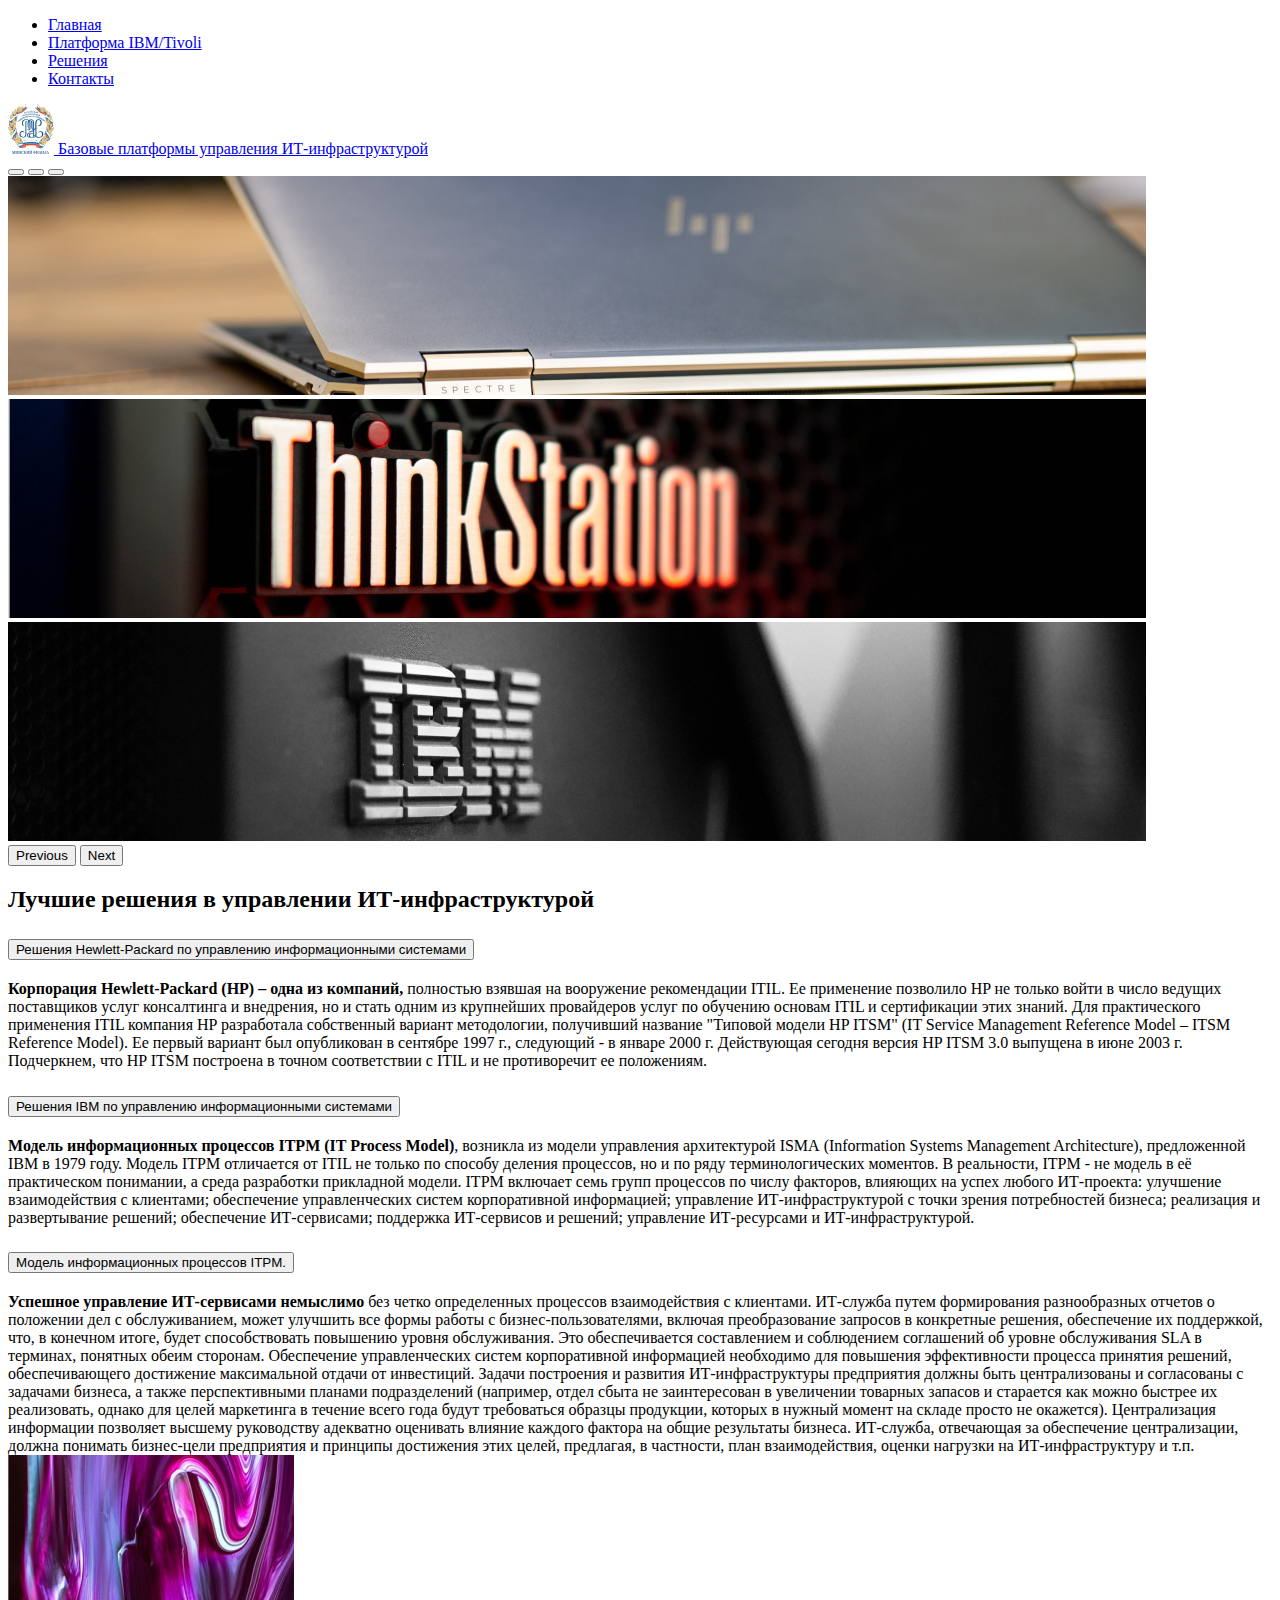
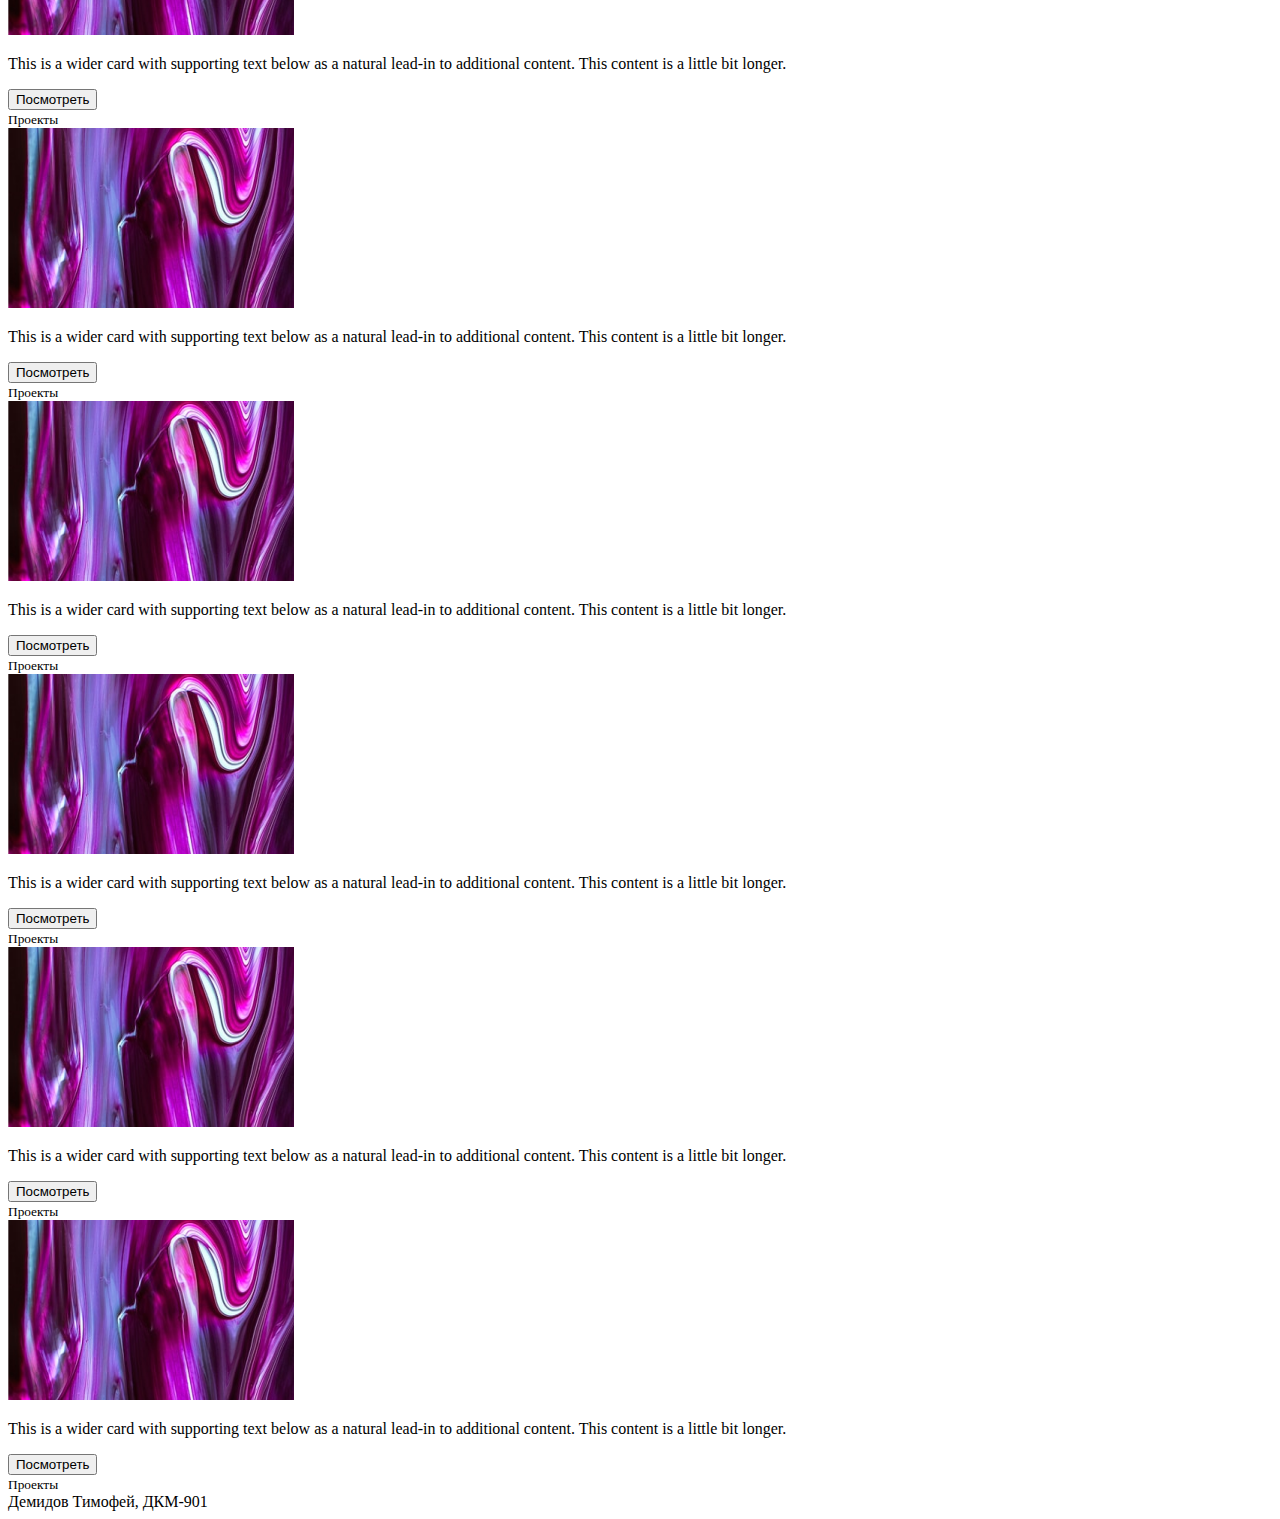
<file: index.html>
<!DOCTYPE html>
<html lang="ru">
<head>
    <meta charset="UTF-8">
    <meta http-equiv="X-UA-Compatible" content="IE=edge">
    <meta name="viewport" content="width=device-width, initial-scale=1.0">
    <title>Главная</title>
    <script src="https://cdn.jsdelivr.net/npm/bootstrap@5.0.2/dist/js/bootstrap.bundle.min.js" integrity="sha384-MrcW6ZMFYlzcLA8Nl+NtUVF0sA7MsXsP1UyJoMp4YLEuNSfAP+JcXn/tWtIaxVXM" crossorigin="anonymous"></script>
    <link href="https://cdn.jsdelivr.net/npm/bootstrap@5.0.2/dist/css/bootstrap.min.css" rel="stylesheet" integrity="sha384-EVSTQN3/azprG1Anm3QDgpJLIm9Nao0Yz1ztcQTwFspd3yD65VohhpuuCOmLASjC" crossorigin="anonymous">
    <link rel="stylesheet" href="./css/style.css">
</head>
<body>
    <nav class="py-2 bg-light border-bottom">
        <div class="container d-flex flex-wrap">
            <ul class="nav me-auto">
            <li class="nav-item"><a href="./index.html" class="nav-link link-dark px-2 active" aria-current="page">Главная</a></li>
            <li class="nav-item"><a href="./platforms.html" class="nav-link link-dark px-2">Платформа IBM/Tivoli</a></li>
            <li class="nav-item"><a href="./solutions.html" class="nav-link link-dark px-2">Решения</a></li>
            <li class="nav-item"><a href="./contacts.html" class="nav-link link-dark px-2">Контакты</a></li>
            </ul>
        </div>
    </nav>
    <header class="py-3 border-bottom">
        <div class="container d-flex flex-wrap justify-content-center">
            <a href="/" class="d-flex align-items-center mb-3 mb-lg-0 me-lg-auto text-dark text-decoration-none">
            <img src="./images/reu.svg" alt="svg: logo" class="me-4">
            <span class="fs-4">Базовые платформы управления ИТ-инфраструктурой</span>
            </a>
        </div>
    </header>
    <div id="carouselExampleIndicators" class="carousel slide mb-4" data-bs-ride="carousel">
        <div class="carousel-indicators">
            <button type="button" data-bs-target="#carouselExampleIndicators" data-bs-slide-to="0" class="active" aria-current="true" aria-label="Slide 1"></button>
            <button type="button" data-bs-target="#carouselExampleIndicators" data-bs-slide-to="1" aria-label="Slide 2"></button>
            <button type="button" data-bs-target="#carouselExampleIndicators" data-bs-slide-to="2" aria-label="Slide 3"></button>
        </div>
        <div class="carousel-inner">
            <div class="carousel-item active">
            <img src="./images/Rectangle 2.png" class="d-block w-100" alt="...">
            </div>
            <div class="carousel-item">
            <img src="./images/station.png" class="d-block w-100" alt="...">
            </div>
            <div class="carousel-item">
            <img src="./images/ibm.png" class="d-block w-100" alt="...">
            </div>
        </div>
        <button class="carousel-control-prev" type="button" data-bs-target="#carouselExampleIndicators" data-bs-slide="prev">
            <span class="carousel-control-prev-icon" aria-hidden="true"></span>
            <span class="visually-hidden">Previous</span>
        </button>
        <button class="carousel-control-next" type="button" data-bs-target="#carouselExampleIndicators" data-bs-slide="next">
            <span class="carousel-control-next-icon" aria-hidden="true"></span>
            <span class="visually-hidden">Next</span>
        </button>
    </div>
    <div class="container col-lg-9 py-5">
        <h2 d-flex>Лучшие решения в управлении ИТ-инфраструктурой </h2>
    </div>
    <div class="accordion col-lg-9 mx-auto mb-5" id="accordionExample">
        <div class="accordion-item">
            <h2 class="accordion-header" id="headingOne">
            <button class="accordion-button" type="button" data-bs-toggle="collapse" data-bs-target="#collapseOne" aria-expanded="true" aria-controls="collapseOne">
                Решения Hewlett-Packard по управлению информационными системами
            </button>
            </h2>
            <div id="collapseOne" class="accordion-collapse collapse show" aria-labelledby="headingOne" data-bs-parent="#accordionExample">
            <div class="accordion-body">
                <strong>Корпорация Hewlett-Packard (HP) – одна из компаний,</strong> полностью взявшая на вооружение рекомендации ITIL. Ее применение позволило HP не только войти в число ведущих поставщиков услуг консалтинга и внедрения, но и стать одним из крупнейших провайдеров услуг по обучению основам ITIL и сертификации этих знаний. Для практического применения ITIL компания HP разработала собственный вариант методологии, получивший название "Типовой модели HP ITSM" (IT Service Management Reference Model – ITSM Reference Model). Ее первый вариант был опубликован в сентябре 1997 г., следующий - в январе 2000 г. Действующая сегодня версия HP ITSM 3.0 выпущена в июне 2003 г. Подчеркнем, что HP ITSM построена в точном соответствии с ITIL и не противоречит ее положениям.
            </div>
            </div>
        </div>
        <div class="accordion-item">
            <h2 class="accordion-header" id="headingTwo">
            <button class="accordion-button collapsed" type="button" data-bs-toggle="collapse" data-bs-target="#collapseTwo" aria-expanded="false" aria-controls="collapseTwo">
                Решения IBM по управлению информационными системами
            </button>
            </h2>
            <div id="collapseTwo" class="accordion-collapse collapse" aria-labelledby="headingTwo" data-bs-parent="#accordionExample">
            <div class="accordion-body">
                <strong>Модель информационных процессов ITPM (IT Process Model)</strong>, возникла из модели управления архитектурой ISMА (Information Systems Management Architecture), предложенной IBM в 1979 году. Модель ITPM отличается от ITIL не только по способу деления процессов, но и по ряду терминологических моментов. В реальности, ITPM - не модель в её практическом понимании, а среда разработки прикладной модели. ITPM включает семь групп процессов по числу факторов, влияющих на успех любого ИТ-проекта: улучшение взаимодействия с клиентами; обеспечение управленческих систем корпоративной информацией; управление ИТ-инфраструктурой с точки зрения потребностей бизнеса; реализация и развертывание решений; обеспечение ИТ-сервисами; поддержка ИТ-сервисов и решений; управление ИТ-ресурсами и ИТ-инфраструктурой.
            </div>
            </div>
        </div>
        <div class="accordion-item">
            <h2 class="accordion-header" id="headingThree">
            <button class="accordion-button collapsed" type="button" data-bs-toggle="collapse" data-bs-target="#collapseThree" aria-expanded="false" aria-controls="collapseThree">
                Модель информационных процессов ITPM. 
            </button>
            </h2>
            <div id="collapseThree" class="accordion-collapse collapse" aria-labelledby="headingThree" data-bs-parent="#accordionExample">
            <div class="accordion-body">
                <strong>Успешное управление ИТ-сервисами немыслимо</strong> без четко определенных процессов взаимодействия с клиентами. ИТ-служба путем формирования разнообразных отчетов о положении дел с обслуживанием, может улучшить все формы работы с бизнес-пользователями, включая преобразование запросов в конкретные решения, обеспечение их поддержкой, что, в конечном итоге, будет способствовать повышению уровня обслуживания. Это обеспечивается составлением и соблюдением соглашений об уровне обслуживания SLA в терминах, понятных обеим сторонам. Обеспечение управленческих систем корпоративной информацией необходимо для повышения эффективности процесса принятия решений, обеспечивающего достижение максимальной отдачи от инвестиций. Задачи построения и развития ИТ-инфраструктуры предприятия должны быть централизованы и согласованы с задачами бизнеса, а также перспективными планами подразделений (например, отдел сбыта не заинтересован в увеличении товарных запасов и старается как можно быстрее их реализовать, однако для целей маркетинга в течение всего года будут требоваться образцы продукции, которых в нужный момент на складе просто не окажется). Централизация информации позволяет высшему руководству адекватно оценивать влияние каждого фактора на общие результаты бизнеса. ИТ-служба, отвечающая за обеспечение централизации, должна понимать бизнес-цели предприятия и принципы достижения этих целей, предлагая, в частности, план взаимодействия, оценки нагрузки на ИТ-инфраструктуру и т.п.
            </div>
            </div>
        </div>
    </div>

    <div class="album py-2 bg-light">
        <div class="container col-lg-9">
          <div class="row row-cols-1 row-cols-sm-2 row-cols-md-3 g-3">
            <div class="col">
              <div class="card shadow-sm">
                <img src="./images/abstract.png" alt="img: abstract">
                <div class="card-body">
                  <p class="card-text">This is a wider card with supporting text below as a natural lead-in to additional content. This content is a little bit longer.</p>
                  <div class="d-flex justify-content-between align-items-center">
                    <div class="btn-group">
                      <button type="button" class="btn btn-sm btn-outline-secondary">Посмотреть</button>
                    </div>
                    <small class="text-muted">Проекты</small>
                  </div>
                </div>
              </div>
            </div>
            <div class="col">
              <div class="card shadow-sm">
                <img src="./images/abstract.png" alt="img: abstract">
                <div class="card-body">
                  <p class="card-text">This is a wider card with supporting text below as a natural lead-in to additional content. This content is a little bit longer.</p>
                  <div class="d-flex justify-content-between align-items-center">
                    <div class="btn-group">
                        <button type="button" class="btn btn-sm btn-outline-secondary">Посмотреть</button>
                    </div>
                    <small class="text-muted">Проекты</small>
                  </div>
                </div>
              </div>
            </div>
            <div class="col">
              <div class="card shadow-sm">
                <img src="./images/abstract.png" alt="img: abstract">
                <div class="card-body">
                  <p class="card-text">This is a wider card with supporting text below as a natural lead-in to additional content. This content is a little bit longer.</p>
                  <div class="d-flex justify-content-between align-items-center">
                    <div class="btn-group">
                        <button type="button" class="btn btn-sm btn-outline-secondary">Посмотреть</button>
                    </div>
                    <small class="text-muted">Проекты</small>
                  </div>
                </div>
              </div>
            </div>
            <div class="col">
              <div class="card shadow-sm">
                <img src="./images/abstract.png" alt="img: abstract">
                <div class="card-body">
                  <p class="card-text">This is a wider card with supporting text below as a natural lead-in to additional content. This content is a little bit longer.</p>
                  <div class="d-flex justify-content-between align-items-center">
                    <div class="btn-group">
                        <button type="button" class="btn btn-sm btn-outline-secondary">Посмотреть</button>
                    </div>
                    <small class="text-muted">Проекты</small>
                  </div>
                </div>
              </div>
            </div>
            <div class="col">
              <div class="card shadow-sm">
                <img src="./images/abstract.png" alt="img: abstract">
                <div class="card-body">
                  <p class="card-text">This is a wider card with supporting text below as a natural lead-in to additional content. This content is a little bit longer.</p>
                  <div class="d-flex justify-content-between align-items-center">
                    <div class="btn-group">
                        <button type="button" class="btn btn-sm btn-outline-secondary">Посмотреть</button>
                    </div>
                    <small class="text-muted">Проекты</small>
                  </div>
                </div>
              </div>
            </div>
            <div class="col">
              <div class="card shadow-sm">
                <img src="./images/abstract.png" alt="img: abstract">
                <div class="card-body">
                  <p class="card-text">This is a wider card with supporting text below as a natural lead-in to additional content. This content is a little bit longer.</p>
                  <div class="d-flex justify-content-between align-items-center">
                    <div class="btn-group">
                        <button type="button" class="btn btn-sm btn-outline-secondary">Посмотреть</button>
                    </div>
                    <small class="text-muted">Проекты</small>
                  </div>
                </div>
              </div>
            </div>
          </div>
        </div>
      </div>

    <footer class="footer mt-auto py-3 bg-dark">
        <div class="container">
          <span class="text-muted">Демидов Тимофей, ДКМ-901</span>
        </div>
      </footer>
</body>
</html>
</file>
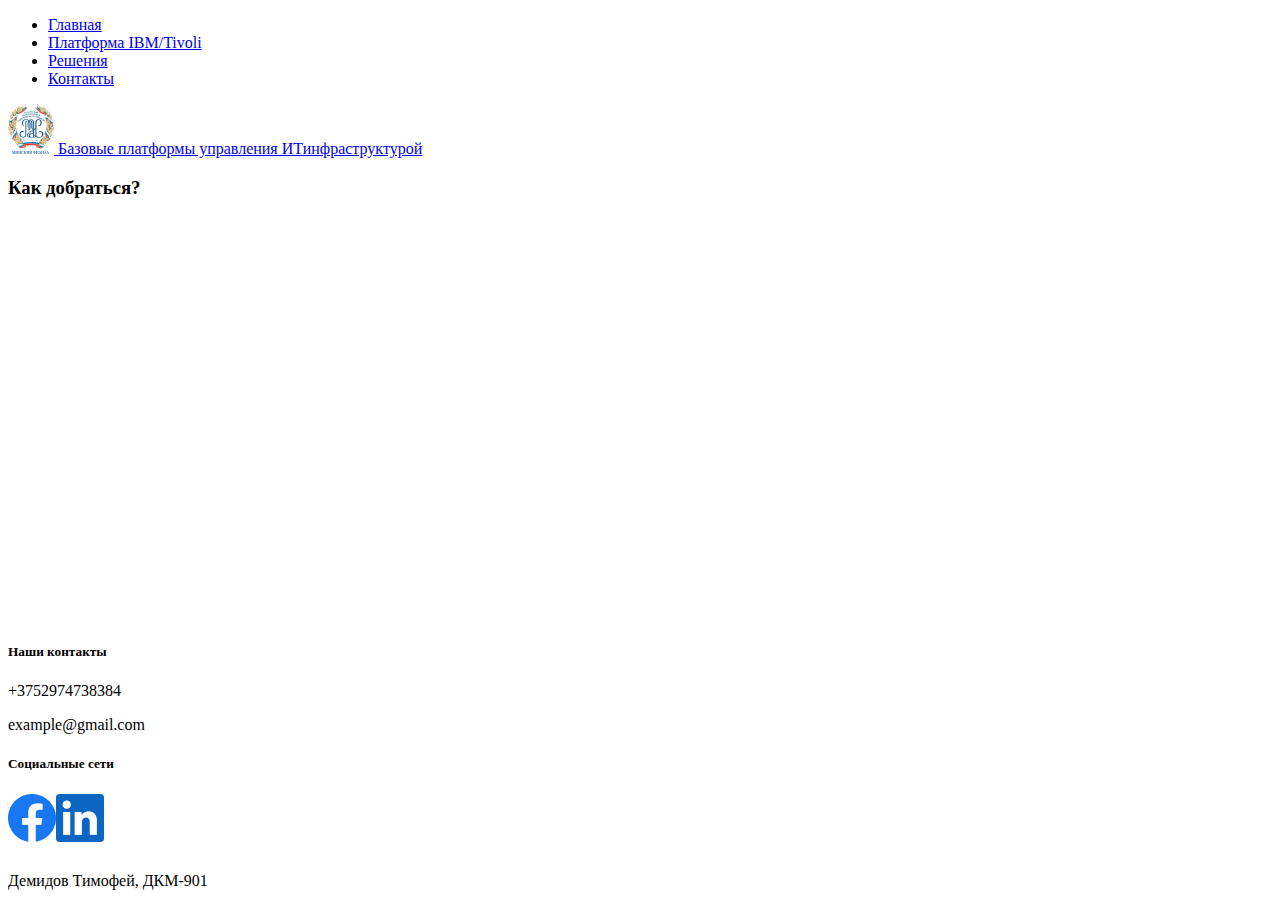
<file: contacts.html>
<!DOCTYPE html>
<html lang="en">
<head>
    <meta charset="UTF-8">
    <meta http-equiv="X-UA-Compatible" content="IE=edge">
    <meta name="viewport" content="width=device-width, initial-scale=1.0">
    <title>Контакты</title>
    <script src="https://cdn.jsdelivr.net/npm/bootstrap@5.0.2/dist/js/bootstrap.bundle.min.js" integrity="sha384-MrcW6ZMFYlzcLA8Nl+NtUVF0sA7MsXsP1UyJoMp4YLEuNSfAP+JcXn/tWtIaxVXM" crossorigin="anonymous"></script>
    <link href="https://cdn.jsdelivr.net/npm/bootstrap@5.0.2/dist/css/bootstrap.min.css" rel="stylesheet" integrity="sha384-EVSTQN3/azprG1Anm3QDgpJLIm9Nao0Yz1ztcQTwFspd3yD65VohhpuuCOmLASjC" crossorigin="anonymous">
    <link rel="stylesheet" href="./css/style.css">
</head>
<body>
    <nav class="py-2 bg-light border-bottom">
        <div class="container d-flex flex-wrap">
            <ul class="nav me-auto">
            <li class="nav-item"><a href="./index.html" class="nav-link link-dark px-2 active" aria-current="page">Главная</a></li>
            <li class="nav-item"><a href="./platforms.html" class="nav-link link-dark px-2">Платформа IBM/Tivoli</a></li>
            <li class="nav-item"><a href="./solutions.html" class="nav-link link-dark px-2">Решения</a></li>
            <li class="nav-item"><a href="./contacts.html" class="nav-link link-dark px-2">Контакты</a></li>
            </ul>
        </div>
    </nav>
    <header class="py-3 border-bottom">
        <div class="container d-flex flex-wrap justify-content-center">
            <a href="/" class="d-flex align-items-center mb-3 mb-lg-0 me-lg-auto text-dark text-decoration-none">
            <img src="./images/reu.svg" alt="svg: logo" class="me-4">
            <span class="fs-4">Базовые платформы управления ИТинфраструктурой</span>
            </a>
        </div>
    </header>
    <div class="container mt-5">
        <h3 class="mb-3">Как добраться?</h3>
        <iframe class="mb-3" src="https://www.google.com/maps/embed?pb=!1m18!1m12!1m3!1d2351.188237492896!2d27.645544415682643!3d53.892858141335594!2m3!1f0!2f0!3f0!3m2!1i1024!2i768!4f13.1!3m3!1m2!1s0x46dbce6fc995b3e1%3A0x2b66ed729c9736d9!2z0YPQuy4g0KDQsNC00LjQsNC70YzQvdCw0Y8gNDAsINCc0LjQvdGB0Lo!5e0!3m2!1sru!2sby!4v1652441534989!5m2!1sru!2sby" width="1140" height="400" style="border:0;" allowfullscreen="" loading="lazy" referrerpolicy="no-referrer-when-downgrade"></iframe>
        <h5>Наши контакты</h4>
        <p class="fs-6">+3752974738384</p>
        <p class="fs-6">example@gmail.com</p>
        <h5>Социальные сети</h4>
        <div class="social-links">
            <img src="./images/social/facebook.png" alt="icon: facebook">
            <img src="./images/social/linkedin.png" alt="icon: linkedin">
        </div>
    </div>

    <footer class="footer mt-auto py-3 bg-dark">
        <div class="container">
          <span class="text-muted">Демидов Тимофей, ДКМ-901</span>
        </div>
      </footer>
</body>
</html>
</file>
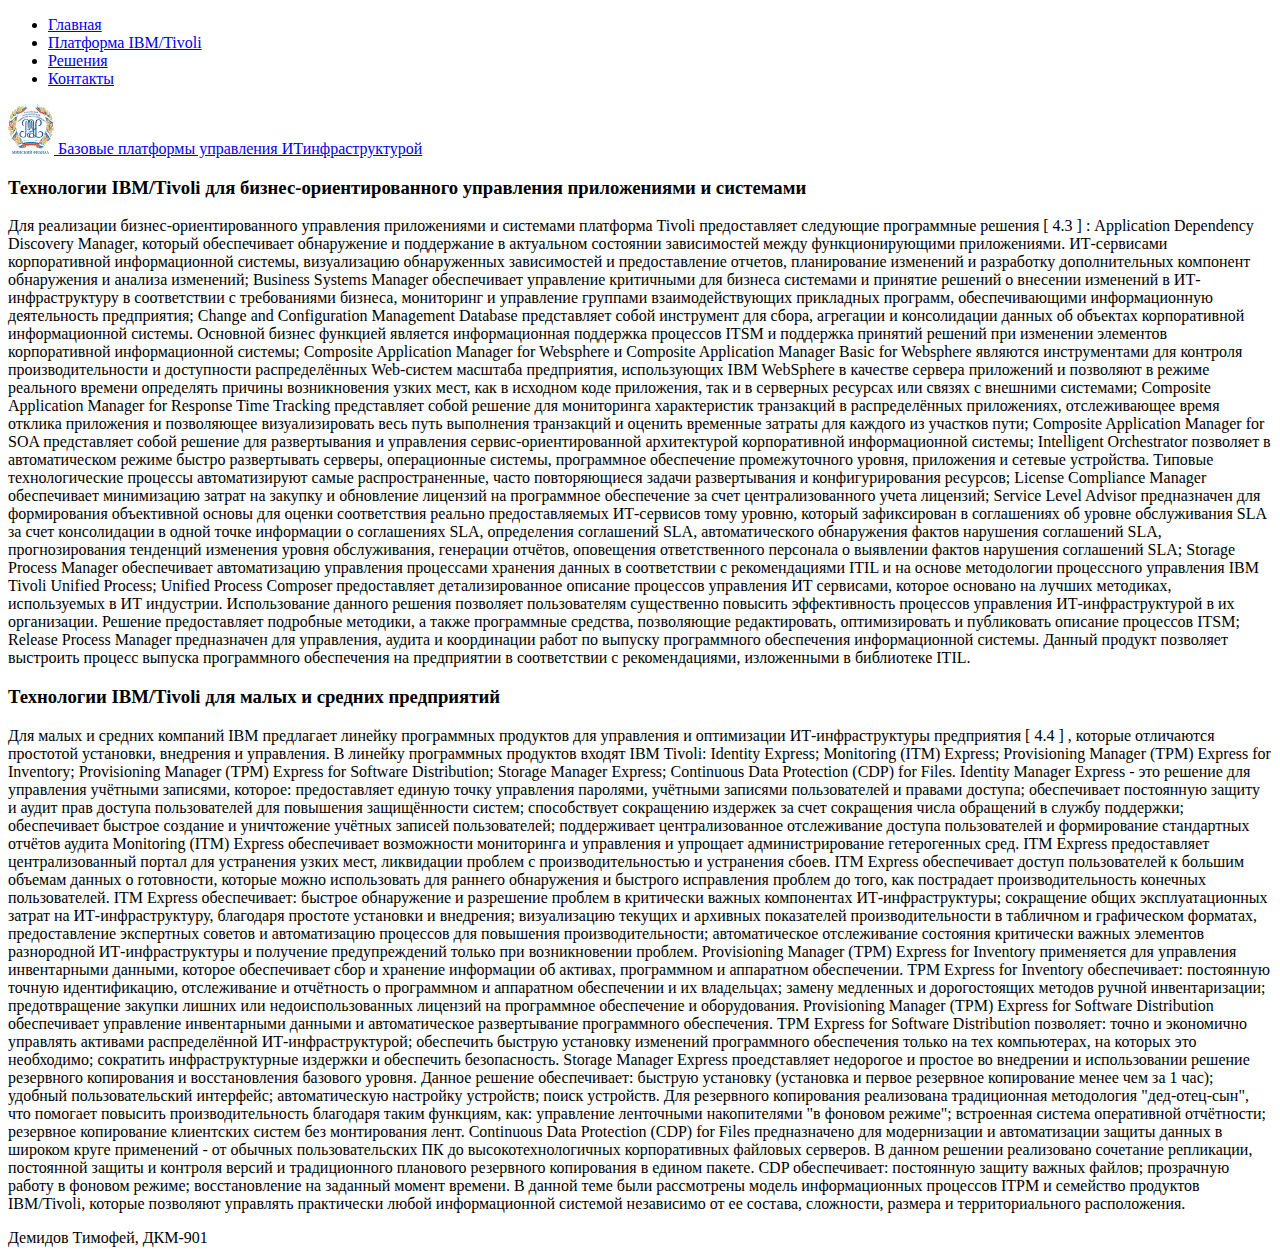
<file: platforms.html>
<!DOCTYPE html>
<html lang="ru">
<head>
    <meta charset="UTF-8">
    <meta http-equiv="X-UA-Compatible" content="IE=edge">
    <meta name="viewport" content="width=device-width, initial-scale=1.0">
    <title>Главная</title>
    <script src="https://cdn.jsdelivr.net/npm/bootstrap@5.0.2/dist/js/bootstrap.bundle.min.js" integrity="sha384-MrcW6ZMFYlzcLA8Nl+NtUVF0sA7MsXsP1UyJoMp4YLEuNSfAP+JcXn/tWtIaxVXM" crossorigin="anonymous"></script>
    <link href="https://cdn.jsdelivr.net/npm/bootstrap@5.0.2/dist/css/bootstrap.min.css" rel="stylesheet" integrity="sha384-EVSTQN3/azprG1Anm3QDgpJLIm9Nao0Yz1ztcQTwFspd3yD65VohhpuuCOmLASjC" crossorigin="anonymous">
    <link rel="stylesheet" href="./css/style.css">
</head>
<body>
    <nav class="py-2 bg-light border-bottom">
        <div class="container d-flex flex-wrap">
            <ul class="nav me-auto">
            <li class="nav-item"><a href="./index.html" class="nav-link link-dark px-2 active" aria-current="page">Главная</a></li>
            <li class="nav-item"><a href="./platforms.html" class="nav-link link-dark px-2">Платформа IBM/Tivoli</a></li>
            <li class="nav-item"><a href="./solutions.html" class="nav-link link-dark px-2">Решения</a></li>
            <li class="nav-item"><a href="./contacts.html" class="nav-link link-dark px-2">Контакты</a></li>
            </ul>
        </div>
    </nav>
    <header class="py-3 border-bottom">
        <div class="container d-flex flex-wrap justify-content-center">
            <a href="/" class="d-flex align-items-center mb-3 mb-lg-0 me-lg-auto text-dark text-decoration-none">
            <img src="./images/reu.svg" alt="svg: logo" class="me-4">
            <span class="fs-4">Базовые платформы управления ИТинфраструктурой</span>
            </a>
        </div>
    </header>
    <div class="container mt-4">
        <h3 class="mb-3">Технологии IBM/Tivoli для бизнес-ориентированного управления приложениями и системами</h3>
        <p class="fs-6">
            Для реализации бизнес-ориентированного управления приложениями и системами платформа Tivoli предоставляет следующие программные решения [ 4.3 ] :

            Application Dependency Discovery Manager, который обеспечивает обнаружение и поддержание в актуальном состоянии зависимостей между функционирующими приложениями. ИТ-сервисами корпоративной информационной системы, визуализацию обнаруженных зависимостей и предоставление отчетов, планирование изменений и разработку дополнительных компонент обнаружения и анализа изменений;
            
            Business Systems Manager обеспечивает управление критичными для бизнеса системами и принятие решений о внесении изменений в ИТ-инфраструктуру в соответствии с требованиями бизнеса, мониторинг и управление группами взаимодействующих прикладных программ, обеспечивающими информационную деятельность предприятия;
            
            Change and Configuration Management Database представляет собой инструмент для сбора, агрегации и консолидации данных об объектах корпоративной информационной системы. Основной бизнес функцией является информационная поддержка процессов ITSM и поддержка принятий решений при изменении элементов корпоративной информационной системы;
            
            Composite Application Manager for Websphere и Composite Application Manager Basic for Websphere являются инструментами для контроля производительности и доступности распределённых Web-систем масштаба предприятия, использующих IBM WebSphere в качестве сервера приложений и позволяют в режиме реального времени определять причины возникновения узких мест, как в исходном коде приложения, так и в серверных ресурсах или связях с внешними системами;
            
            Composite Application Manager for Response Time Tracking представляет собой решение для мониторинга характеристик транзакций в распределённых приложениях, отслеживающее время отклика приложения и позволяющее визуализировать весь путь выполнения транзакций и оценить временные затраты для каждого из участков пути;
            
            Composite Application Manager for SOA представляет собой решение для развертывания и управления сервис-ориентированной архитектурой корпоративной информационной системы;
            
            Intelligent Orchestrator позволяет в автоматическом режиме быстро развертывать серверы, операционные системы, программное обеспечение промежуточного уровня, приложения и сетевые устройства. Типовые технологические процессы автоматизируют самые распространенные, часто повторяющиеся задачи развертывания и конфигурирования ресурсов;
            
            License Compliance Manager обеспечивает минимизацию затрат на закупку и обновление лицензий на программное обеспечение за счет централизованного учета лицензий;
            
            Service Level Advisor предназначен для формирования объективной основы для оценки соответствия реально предоставляемых ИТ-сервисов тому уровню, который зафиксирован в соглашениях об уровне обслуживания SLA за счет консолидации в одной точке информации о соглашениях SLA, определения соглашений SLA, автоматического обнаружения фактов нарушения соглашений SLA, прогнозирования тенденций изменения уровня обслуживания, генерации отчётов, оповещения ответственного персонала о выявлении фактов нарушения соглашений SLA;
            
            Storage Process Manager обеспечивает автоматизацию управления процессами хранения данных в соответствии с рекомендациями ITIL и на основе методологии процессного управления IBM Tivoli Unified Process;
            
            Unified Process Composer предоставляет детализированное описание процессов управления ИТ сервисами, которое основано на лучших методиках, используемых в ИТ индустрии. Использование данного решения позволяет пользователям существенно повысить эффективность процессов управления ИТ-инфраструктурой в их организации. Решение предоставляет подробные методики, а также программные средства, позволяющие редактировать, оптимизировать и публиковать описание процессов ITSM;
            
            Release Process Manager предназначен для управления, аудита и координации работ по выпуску программного обеспечения информационной системы. Данный продукт позволяет выстроить процесс выпуска программного обеспечения на предприятии в соответствии с рекомендациями, изложенными в библиотеке ITIL.            
        </p>
        <h3>Технологии IBM/Tivoli для малых и средних предприятий</h3>
        <p class="fs-6">
            Для малых и средних компаний IBM предлагает линейку программных продуктов для управления и оптимизации ИТ-инфраструктуры предприятия [ 4.4 ] , которые отличаются простотой установки, внедрения и управления. В линейку программных продуктов входят IBM Tivoli:

            Identity Express;
            
            Monitoring (ITM) Express;
            
            Provisioning Manager (TPM) Express for Inventory;
            
            Provisioning Manager (TPM) Express for Software Distribution;
            
            Storage Manager Express;
            
            Continuous Data Protection (CDP) for Files.
            
            Identity Manager Express - это решение для управления учётными записями, которое:
            
            предоставляет единую точку управления паролями, учётными записями пользователей и правами доступа;
            
            обеспечивает постоянную защиту и аудит прав доступа пользователей для повышения защищённости систем;
            
            способствует сокращению издержек за счет сокращения числа обращений в службу поддержки;
            
            обеспечивает быстрое создание и уничтожение учётных записей пользователей;
            
            поддерживает централизованное отслеживание доступа пользователей и формирование стандартных отчётов аудита
            
            Monitoring (ITM) Express обеспечивает возможности мониторинга и управления и упрощает администрирование гетерогенных сред. ITM Express предоставляет централизованный портал для устранения узких мест, ликвидации проблем с производительностью и устранения сбоев. ITM Express обеспечивает доступ пользователей к большим объемам данных о готовности, которые можно использовать для раннего обнаружения и быстрого исправления проблем до того, как пострадает производительность конечных пользователей. ITM Express обеспечивает:
            
            быстрое обнаружение и разрешение проблем в критически важных компонентах ИТ-инфраструктуры;
            
            сокращение общих эксплуатационных затрат на ИТ-инфраструктуру, благодаря простоте установки и внедрения;
            
            визуализацию текущих и архивных показателей производительности в табличном и графическом форматах, предоставление экспертных советов и автоматизацию процессов для повышения производительности;
            
            автоматическое отслеживание состояния критически важных элементов разнородной ИТ-инфраструктуры и получение предупреждений только при возникновении проблем.
            
            Provisioning Manager (TPM) Express for Inventory применяется для управления инвентарными данными, которое обеспечивает сбор и хранение информации об активах, программном и аппаратном обеспечении. TPM Express for Inventory обеспечивает:
            
            постоянную точную идентификацию, отслеживание и отчётность о программном и аппаратном обеспечении и их владельцах;
            
            замену медленных и дорогостоящих методов ручной инвентаризации;
            
            предотвращение закупки лишних или недоиспользованных лицензий на программное обеспечение и оборудования.
            
            Provisioning Manager (TPM) Express for Software Distribution обеспечивает управление инвентарными данными и автоматическое развертывание программного обеспечения. TPM Express for Software Distribution позволяет:
            
            точно и экономично управлять активами распределённой ИТ-инфраструктурой;
            
            обеспечить быструю установку изменений программного обеспечения только на тех компьютерах, на которых это необходимо;
            
            сократить инфраструктурные издержки и обеспечить безопасность.
            
            Storage Manager Express проедставляет недорогое и простое во внедрении и использовании решение резервного копирования и восстановления базового уровня. Данное решение обеспечивает:
            
            быструю установку (установка и первое резервное копирование менее чем за 1 час);
            
            удобный пользовательский интерфейс;
            
            автоматическую настройку устройств;
            
            поиск устройств.
            
            Для резервного копирования реализована традиционная методология "дед-отец-сын", что помогает повысить производительность благодаря таким функциям, как:
            
            управление ленточными накопителями "в фоновом режиме";
            
            встроенная система оперативной отчётности;
            
            резервное копирование клиентских систем без монтирования лент.
            
            Continuous Data Protection (CDP) for Files предназначено для модернизации и автоматизации защиты данных в широком круге применений - от обычных пользовательских ПК до высокотехнологичных корпоративных файловых серверов. В данном решении реализовано сочетание репликации, постоянной защиты и контроля версий и традиционного планового резервного копирования в едином пакете. CDP обеспечивает:
            
            постоянную защиту важных файлов;
            
            прозрачную работу в фоновом режиме;
            
            восстановление на заданный момент времени.
            
            В данной теме были рассмотрены модель информационных процессов ITPM и семейство продуктов IBM/Tivoli, которые позволяют управлять практически любой информационной системой независимо от ее состава, сложности, размера и территориального расположения.            
        </p>
    </div>

    <footer class="footer mt-auto py-3 bg-dark">
        <div class="container">
          <span class="text-muted">Демидов Тимофей, ДКМ-901</span>
        </div>
      </footer>
</body>
</html>
</file>
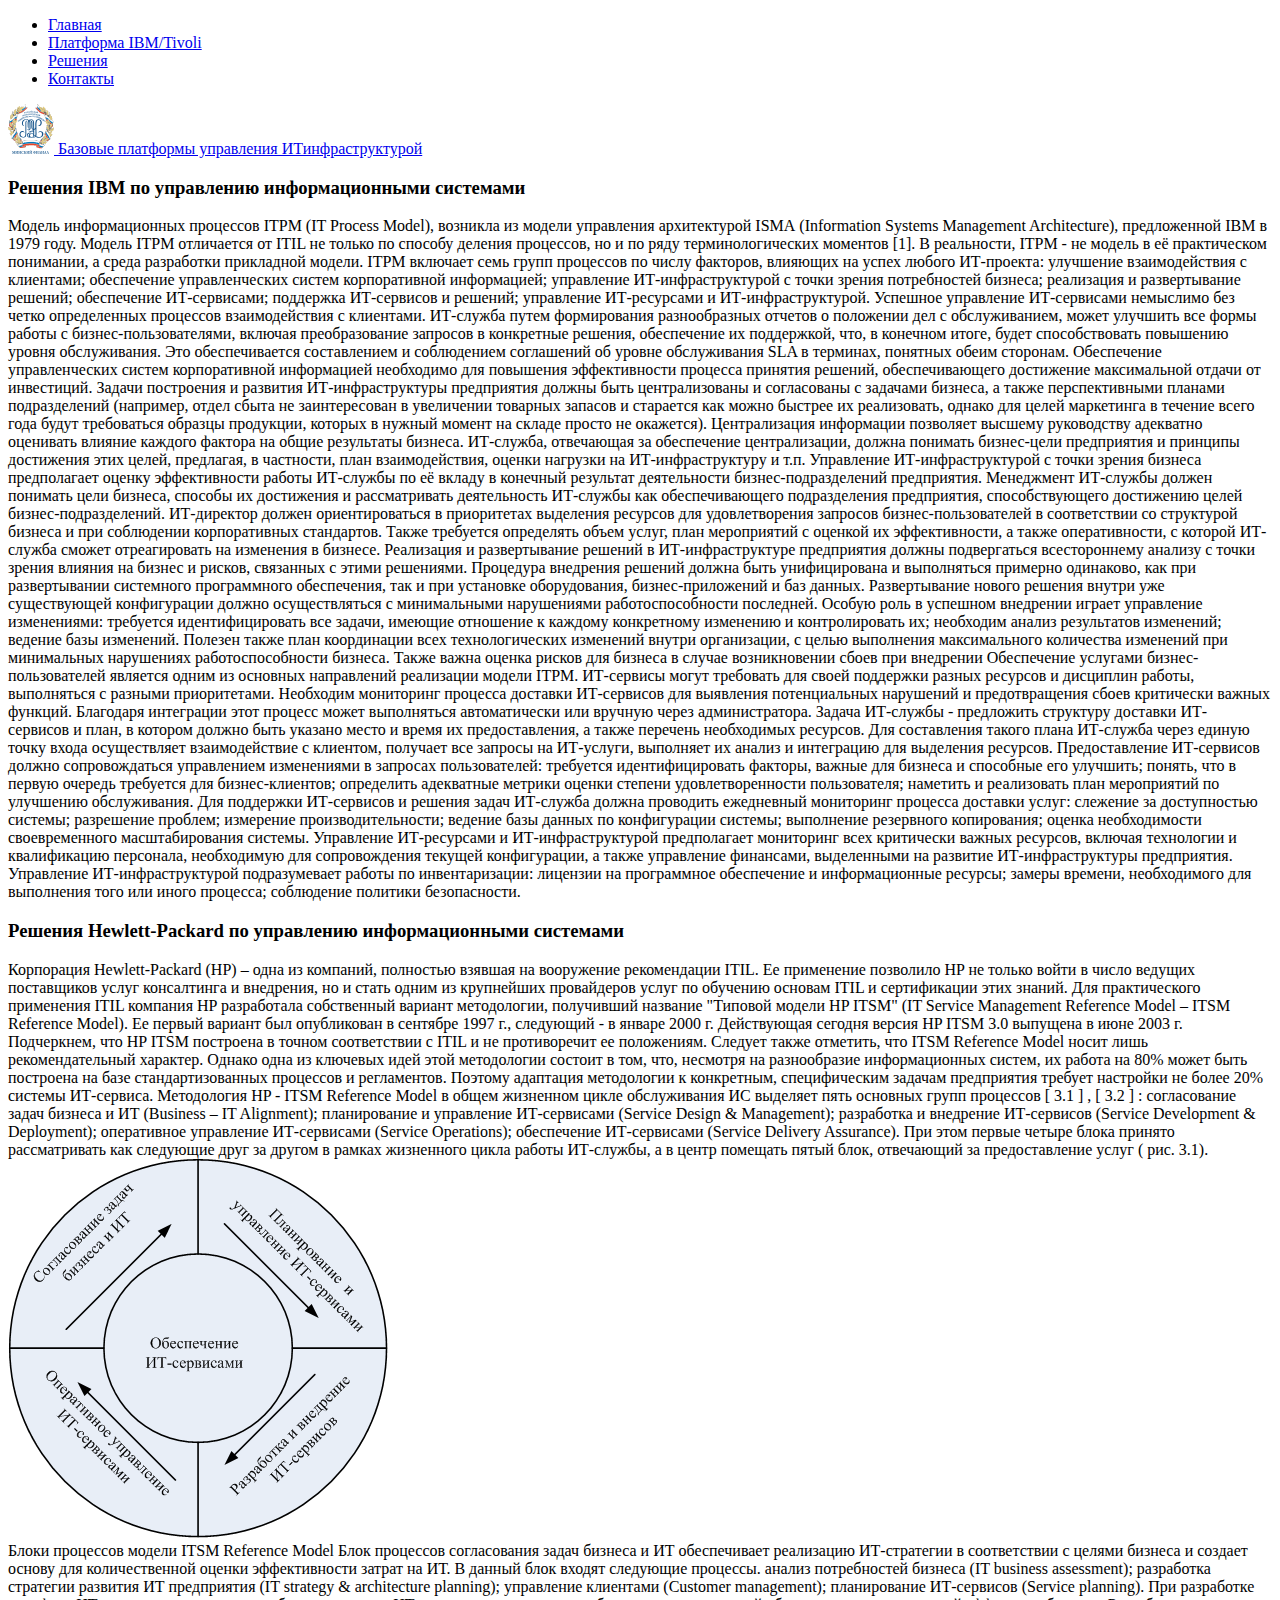
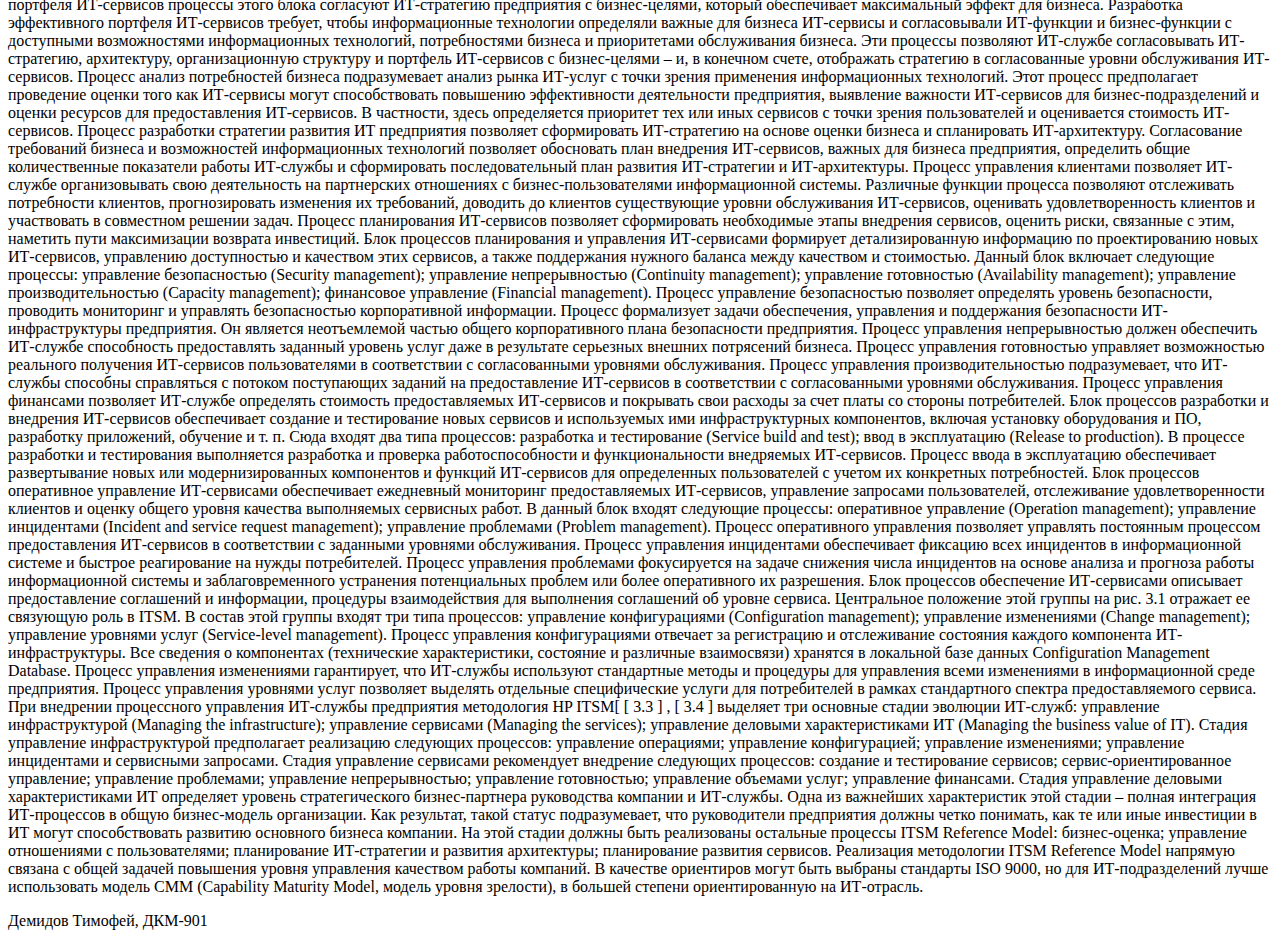
<file: solutions.html>
<!DOCTYPE html>
<html lang="ru">
<head>
    <meta charset="UTF-8">
    <meta http-equiv="X-UA-Compatible" content="IE=edge">
    <meta name="viewport" content="width=device-width, initial-scale=1.0">
    <title>Главная</title>
    <script src="https://cdn.jsdelivr.net/npm/bootstrap@5.0.2/dist/js/bootstrap.bundle.min.js" integrity="sha384-MrcW6ZMFYlzcLA8Nl+NtUVF0sA7MsXsP1UyJoMp4YLEuNSfAP+JcXn/tWtIaxVXM" crossorigin="anonymous"></script>
    <link href="https://cdn.jsdelivr.net/npm/bootstrap@5.0.2/dist/css/bootstrap.min.css" rel="stylesheet" integrity="sha384-EVSTQN3/azprG1Anm3QDgpJLIm9Nao0Yz1ztcQTwFspd3yD65VohhpuuCOmLASjC" crossorigin="anonymous">
    <link rel="stylesheet" href="./css/style.css">
</head>
<body>
    <nav class="py-2 bg-light border-bottom">
        <div class="container d-flex flex-wrap">
            <ul class="nav me-auto">
            <li class="nav-item"><a href="./index.html" class="nav-link link-dark px-2 active" aria-current="page">Главная</a></li>
            <li class="nav-item"><a href="./platforms.html" class="nav-link link-dark px-2">Платформа IBM/Tivoli</a></li>
            <li class="nav-item"><a href="./solutions.html" class="nav-link link-dark px-2">Решения</a></li>
            <li class="nav-item"><a href="./contacts.html" class="nav-link link-dark px-2">Контакты</a></li>
            </ul>
        </div>
    </nav>
    <header class="py-3 border-bottom">
        <div class="container d-flex flex-wrap justify-content-center">
            <a href="/" class="d-flex align-items-center mb-3 mb-lg-0 me-lg-auto text-dark text-decoration-none">
            <img src="./images/reu.svg" alt="svg: logo" class="me-4">
            <span class="fs-4">Базовые платформы управления ИТинфраструктурой</span>
            </a>
        </div>
    </header>
    <div class="container mt-4">
        <h3 class="mb-3">Решения IBM по управлению информационными системами</h3>
        <p class="fs-6">
            Модель информационных процессов ITPM (IT Process Model), возникла из модели управления архитектурой ISMА (Information Systems Management Architecture), предложенной IBM в 1979 году. Модель ITPM отличается от ITIL не только по способу деления процессов, но и по ряду терминологических моментов [1]. В реальности, ITPM - не модель в её практическом понимании, а среда разработки прикладной модели.

            ITPM включает семь групп процессов по числу факторов, влияющих на успех любого ИТ-проекта:
            
            улучшение взаимодействия с клиентами;
            
            обеспечение управленческих систем корпоративной информацией;
            
            управление ИТ-инфраструктурой с точки зрения потребностей бизнеса;
            
            реализация и развертывание решений;
            
            обеспечение ИТ-сервисами;
            
            поддержка ИТ-сервисов и решений;
            
            управление ИТ-ресурсами и ИТ-инфраструктурой.
            
            Успешное управление ИТ-сервисами немыслимо без четко определенных процессов взаимодействия с клиентами. ИТ-служба путем формирования разнообразных отчетов о положении дел с обслуживанием, может улучшить все формы работы с бизнес-пользователями, включая преобразование запросов в конкретные решения, обеспечение их поддержкой, что, в конечном итоге, будет способствовать повышению уровня обслуживания. Это обеспечивается составлением и соблюдением соглашений об уровне обслуживания SLA в терминах, понятных обеим сторонам.
            
            Обеспечение управленческих систем корпоративной информацией необходимо для повышения эффективности процесса принятия решений, обеспечивающего достижение максимальной отдачи от инвестиций. Задачи построения и развития ИТ-инфраструктуры предприятия должны быть централизованы и согласованы с задачами бизнеса, а также перспективными планами подразделений (например, отдел сбыта не заинтересован в увеличении товарных запасов и старается как можно быстрее их реализовать, однако для целей маркетинга в течение всего года будут требоваться образцы продукции, которых в нужный момент на складе просто не окажется). Централизация информации позволяет высшему руководству адекватно оценивать влияние каждого фактора на общие результаты бизнеса. ИТ-служба, отвечающая за обеспечение централизации, должна понимать бизнес-цели предприятия и принципы достижения этих целей, предлагая, в частности, план взаимодействия, оценки нагрузки на ИТ-инфраструктуру и т.п.
            
            Управление ИТ-инфраструктурой с точки зрения бизнеса предполагает оценку эффективности работы ИТ-службы по её вкладу в конечный результат деятельности бизнес-подразделений предприятия. Менеджмент ИТ-службы должен понимать цели бизнеса, способы их достижения и рассматривать деятельность ИТ-службы как обеспечивающего подразделения предприятия, способствующего достижению целей бизнес-подразделений. ИТ-директор должен ориентироваться в приоритетах выделения ресурсов для удовлетворения запросов бизнес-пользователей в соответствии со структурой бизнеса и при соблюдении корпоративных стандартов. Также требуется определять объем услуг, план мероприятий с оценкой их эффективности, а также оперативности, с которой ИТ-служба сможет отреагировать на изменения в бизнесе.
            
            Реализация и развертывание решений в ИТ-инфраструктуре предприятия должны подвергаться всестороннему анализу с точки зрения влияния на бизнес и рисков, связанных с этими решениями. Процедура внедрения решений должна быть унифицирована и выполняться примерно одинаково, как при развертывании системного программного обеспечения, так и при установке оборудования, бизнес-приложений и баз данных. Развертывание нового решения внутри уже существующей конфигурации должно осуществляться с минимальными нарушениями работоспособности последней. Особую роль в успешном внедрении играет управление изменениями: требуется идентифицировать все задачи, имеющие отношение к каждому конкретному изменению и контролировать их; необходим анализ результатов изменений; ведение базы изменений. Полезен также план координации всех технологических изменений внутри организации, с целью выполнения максимального количества изменений при минимальных нарушениях работоспособности бизнеса. Также важна оценка рисков для бизнеса в случае возникновении сбоев при внедрении
            
            Обеспечение услугами бизнес-пользователей является одним из основных направлений реализации модели ITPM. ИТ-сервисы могут требовать для своей поддержки разных ресурсов и дисциплин работы, выполняться с разными приоритетами. Необходим мониторинг процесса доставки ИТ-сервисов для выявления потенциальных нарушений и предотвращения сбоев критически важных функций. Благодаря интеграции этот процесс может выполняться автоматически или вручную через администратора. Задача ИТ-службы - предложить структуру доставки ИТ- сервисов и план, в котором должно быть указано место и время их предоставления, а также перечень необходимых ресурсов. Для составления такого плана ИТ-служба через единую точку входа осуществляет взаимодействие с клиентом, получает все запросы на ИТ-услуги, выполняет их анализ и интеграцию для выделения ресурсов. Предоставление ИТ-сервисов должно сопровождаться управлением изменениями в запросах пользователей:
            
            требуется идентифицировать факторы, важные для бизнеса и способные его улучшить;
            
            понять, что в первую очередь требуется для бизнес-клиентов;
            
            определить адекватные метрики оценки степени удовлетворенности пользователя;
            
            наметить и реализовать план мероприятий по улучшению обслуживания.
            
            Для поддержки ИТ-сервисов и решения задач ИТ-служба должна проводить ежедневный мониторинг процесса доставки услуг:
            
            слежение за доступностью системы;
            
            разрешение проблем;
            
            измерение производительности;
            
            ведение базы данных по конфигурации системы;
            
            выполнение резервного копирования;
            
            оценка необходимости своевременного масштабирования системы.
            
            Управление ИТ-ресурсами и ИТ-инфраструктурой предполагает мониторинг всех критически важных ресурсов, включая технологии и квалификацию персонала, необходимую для сопровождения текущей конфигурации, а также управление финансами, выделенными на развитие ИТ-инфраструктуры предприятия. Управление ИТ-инфраструктурой подразумевает работы по инвентаризации:
            
            лицензии на программное обеспечение и информационные ресурсы;
            
            замеры времени, необходимого для выполнения того или иного процесса;
            
            соблюдение политики безопасности.
            
            
        </p>
        <h3>Решения Hewlett-Packard по управлению информационными системами</h3>
        <p class="fs-6">
            Корпорация Hewlett-Packard (HP) – одна из компаний, полностью взявшая на вооружение рекомендации ITIL. Ее применение позволило HP не только войти в число ведущих поставщиков услуг консалтинга и внедрения, но и стать одним из крупнейших провайдеров услуг по обучению основам ITIL и сертификации этих знаний.

            Для практического применения ITIL компания HP разработала собственный вариант методологии, получивший название "Типовой модели HP ITSM" (IT Service Management Reference Model – ITSM Reference Model). Ее первый вариант был опубликован в сентябре 1997 г., следующий - в январе 2000 г. Действующая сегодня версия HP ITSM 3.0 выпущена в июне 2003 г. Подчеркнем, что HP ITSM построена в точном соответствии с ITIL и не противоречит ее положениям.
            
            Следует также отметить, что ITSM Reference Model носит лишь рекомендательный характер. Однако одна из ключевых идей этой методологии состоит в том, что, несмотря на разнообразие информационных систем, их работа на 80% может быть построена на базе стандартизованных процессов и регламентов. Поэтому адаптация методологии к конкретным, специфическим задачам предприятия требует настройки не более 20% системы ИТ-сервиса.
            
            Методология HP - ITSM Reference Model в общем жизненном цикле обслуживания ИС выделяет пять основных групп процессов [ 3.1 ] , [ 3.2 ] :
            
            согласование задач бизнеса и ИТ (Business – IT Alignment);
            
            планирование и управление ИТ-сервисами (Service Design & Management);
            
            разработка и внедрение ИТ-сервисов (Service Development & Deployment);
            
            оперативное управление ИТ-сервисами (Service Operations);
            
            обеспечение ИТ-сервисами (Service Delivery Assurance).
            
            При этом первые четыре блока принято рассматривать как следующие друг за другом в рамках жизненного цикла работы ИТ-службы, а в центр помещать пятый блок, отвечающий за предоставление услуг ( рис. 3.1).
            
            <br><img class="py-4" src="./images/03_01.png" alt=""><br>
            
            Блоки процессов модели ITSM Reference Model
            
            Блок процессов согласования задач бизнеса и ИТ обеспечивает реализацию ИТ-стратегии в соответствии с целями бизнеса и создает основу для количественной оценки эффективности затрат на ИТ. В данный блок входят следующие процессы.
            
            анализ потребностей бизнеса (IT business assessment);
            
            разработка стратегии развития ИТ предприятия (IT strategy & architecture planning);
            
            управление клиентами (Customer management);
            
            планирование ИТ-сервисов (Service planning).
            
            При разработке портфеля ИТ-сервисов процессы этого блока согласуют ИТ-стратегию предприятия с бизнес-целями, который обеспечивает максимальный эффект для бизнеса. Разработка эффективного портфеля ИТ-сервисов требует, чтобы информационные технологии определяли важные для бизнеса ИТ-сервисы и согласовывали ИТ-функции и бизнес-функции с доступными возможностями информационных технологий, потребностями бизнеса и приоритетами обслуживания бизнеса. Эти процессы позволяют ИТ-службе согласовывать ИТ-стратегию, архитектуру, организационную структуру и портфель ИТ-сервисов с бизнес-целями – и, в конечном счете, отображать стратегию в согласованные уровни обслуживания ИТ-сервисов.
            
            Процесс анализ потребностей бизнеса подразумевает анализ рынка ИТ-услуг с точки зрения применения информационных технологий. Этот процесс предполагает проведение оценки того как ИТ-сервисы могут способствовать повышению эффективности деятельности предприятия, выявление важности ИТ-сервисов для бизнес-подразделений и оценки ресурсов для предоставления ИТ-сервисов. В частности, здесь определяется приоритет тех или иных сервисов с точки зрения пользователей и оценивается стоимость ИТ-сервисов.
            
            Процесс разработки стратегии развития ИТ предприятия позволяет сформировать ИТ-стратегию на основе оценки бизнеса и спланировать ИТ-архитектуру. Согласование требований бизнеса и возможностей информационных технологий позволяет обосновать план внедрения ИТ-сервисов, важных для бизнеса предприятия, определить общие количественные показатели работы ИТ-службы и сформировать последовательный план развития ИТ-стратегии и ИТ-архитектуры.
            
            Процесс управления клиентами позволяет ИТ-службе организовывать свою деятельность на партнерских отношениях с бизнес-пользователями информационной системы. Различные функции процесса позволяют отслеживать потребности клиентов, прогнозировать изменения их требований, доводить до клиентов существующие уровни обслуживания ИТ-сервисов, оценивать удовлетворенность клиентов и участвовать в совместном решении задач.
            
            Процесс планирования ИТ-сервисов позволяет сформировать необходимые этапы внедрения сервисов, оценить риски, связанные с этим, наметить пути максимизации возврата инвестиций.
            
            Блок процессов планирования и управления ИТ-сервисами формирует детализированную информацию по проектированию новых ИТ-сервисов, управлению доступностью и качеством этих сервисов, а также поддержания нужного баланса между качеством и стоимостью. Данный блок включает следующие процессы:
            
            управление безопасностью (Security management);
            
            управление непрерывностью (Continuity management);
            
            управление готовностью (Availability management);
            
            управление производительностью (Capacity management);
            
            финансовое управление (Financial management).
            
            Процесс управление безопасностью позволяет определять уровень безопасности, проводить мониторинг и управлять безопасностью корпоративной информации. Процесс формализует задачи обеспечения, управления и поддержания безопасности ИТ-инфраструктуры предприятия. Он является неотъемлемой частью общего корпоративного плана безопасности предприятия.
            
            Процесс управления непрерывностью должен обеспечить ИТ-службе способность предоставлять заданный уровень услуг даже в результате серьезных внешних потрясений бизнеса.
            
            Процесс управления готовностью управляет возможностью реального получения ИТ-сервисов пользователями в соответствии с согласованными уровнями обслуживания.
            
            Процесс управления производительностью подразумевает, что ИТ-службы способны справляться с потоком поступающих заданий на предоставление ИТ-сервисов в соответствии с согласованными уровнями обслуживания.
            
            Процесс управления финансами позволяет ИТ-службе определять стоимость предоставляемых ИТ-сервисов и покрывать свои расходы за счет платы со стороны потребителей.
            
            Блок процессов разработки и внедрения ИТ-сервисов обеспечивает создание и тестирование новых сервисов и используемых ими инфраструктурных компонентов, включая установку оборудования и ПО, разработку приложений, обучение и т. п. Сюда входят два типа процессов:
            
            разработка и тестирование (Service build and test);
            
            ввод в эксплуатацию (Release to production).
            
            В процессе разработки и тестирования выполняется разработка и проверка работоспособности и функциональности внедряемых ИТ-сервисов.
            
            Процесс ввода в эксплуатацию обеспечивает развертывание новых или модернизированных компонентов и функций ИТ-сервисов для определенных пользователей с учетом их конкретных потребностей.
            
            Блок процессов оперативное управление ИТ-сервисами обеспечивает ежедневный мониторинг предоставляемых ИТ-сервисов, управление запросами пользователей, отслеживание удовлетворенности клиентов и оценку общего уровня качества выполняемых сервисных работ. В данный блок входят следующие процессы:
            
            оперативное управление (Operation management);
            
            управление инцидентами (Incident and service request management);
            
            управление проблемами (Problem management).
            
            Процесс оперативного управления позволяет управлять постоянным процессом предоставления ИТ-сервисов в соответствии с заданными уровнями обслуживания.
            
            Процесс управления инцидентами обеспечивает фиксацию всех инцидентов в информационной системе и быстрое реагирование на нужды потребителей.
            
            Процесс управления проблемами фокусируется на задаче снижения числа инцидентов на основе анализа и прогноза работы информационной системы и заблаговременного устранения потенциальных проблем или более оперативного их разрешения.
            
            Блок процессов обеспечение ИТ-сервисами описывает предоставление соглашений и информации, процедуры взаимодействия для выполнения соглашений об уровне сервиса. Центральное положение этой группы на рис. 3.1 отражает ее связующую роль в ITSM. В состав этой группы входят три типа процессов:
            
            управление конфигурациями (Configuration management);
            
            управление изменениями (Change management);
            
            управление уровнями услуг (Service-level management).
            
            Процесс управления конфигурациями отвечает за регистрацию и отслеживание состояния каждого компонента ИТ-инфраструктуры. Все сведения о компонентах (технические характеристики, состояние и различные взаимосвязи) хранятся в локальной базе данных Configuration Management Database.
            
            Процесс управления изменениями гарантирует, что ИТ-службы используют стандартные методы и процедуры для управления всеми изменениями в информационной среде предприятия.
            
            Процесс управления уровнями услуг позволяет выделять отдельные специфические услуги для потребителей в рамках стандартного спектра предоставляемого сервиса.
            
            При внедрении процессного управления ИТ-службы предприятия методология HP ITSM[ [ 3.3 ] , [ 3.4 ] выделяет три основные стадии эволюции ИТ-служб:
            
            управление инфраструктурой (Managing the infrastructure);
            
            управление сервисами (Managing the services);
            
            управление деловыми характеристиками ИТ (Managing the business value of IT).
            
            Стадия управление инфраструктурой предполагает реализацию следующих процессов:
            
            управление операциями;
            
            управление конфигурацией;
            
            управление изменениями;
            
            управление инцидентами и сервисными запросами.
            
            Стадия управление сервисами рекомендует внедрение следующих процессов:
            
            создание и тестирование сервисов;
            
            сервис-ориентированное управление;
            
            управление проблемами;
            
            управление непрерывностью;
            
            управление готовностью;
            
            управление объемами услуг;
            
            управление финансами.
            
            Стадия управление деловыми характеристиками ИТ определяет уровень стратегического бизнес-партнера руководства компании и ИТ-службы. Одна из важнейших характеристик этой стадии – полная интеграция ИТ-процессов в общую бизнес-модель организации. Как результат, такой статус подразумевает, что руководители предприятия должны четко понимать, как те или иные инвестиции в ИТ могут способствовать развитию основного бизнеса компании. На этой стадии должны быть реализованы остальные процессы ITSM Reference Model:
            
            бизнес-оценка;
            
            управление отношениями с пользователями;
            
            планирование ИТ-стратегии и развития архитектуры;
            
            планирование развития сервисов.
            
            Реализация методологии ITSM Reference Model напрямую связана с общей задачей повышения уровня управления качеством работы компаний. В качестве ориентиров могут быть выбраны стандарты ISO 9000, но для ИТ-подразделений лучше использовать модель CMM (Capability Maturity Model, модель уровня зрелости), в большей степени ориентированную на ИТ-отрасль.            
        </p>
    </div>

    <footer class="footer mt-auto py-3 bg-dark">
        <div class="container">
          <span class="text-muted">Демидов Тимофей, ДКМ-901</span>
        </div>
      </footer>
</body>
</html>
</file>
<file: css/style.css>
.card {
    border: none;
}

.social-links {
    display: flex;
    flex-direction: row;
    align-items: flex-start;
    padding-bottom: 30px;
}
</file>
